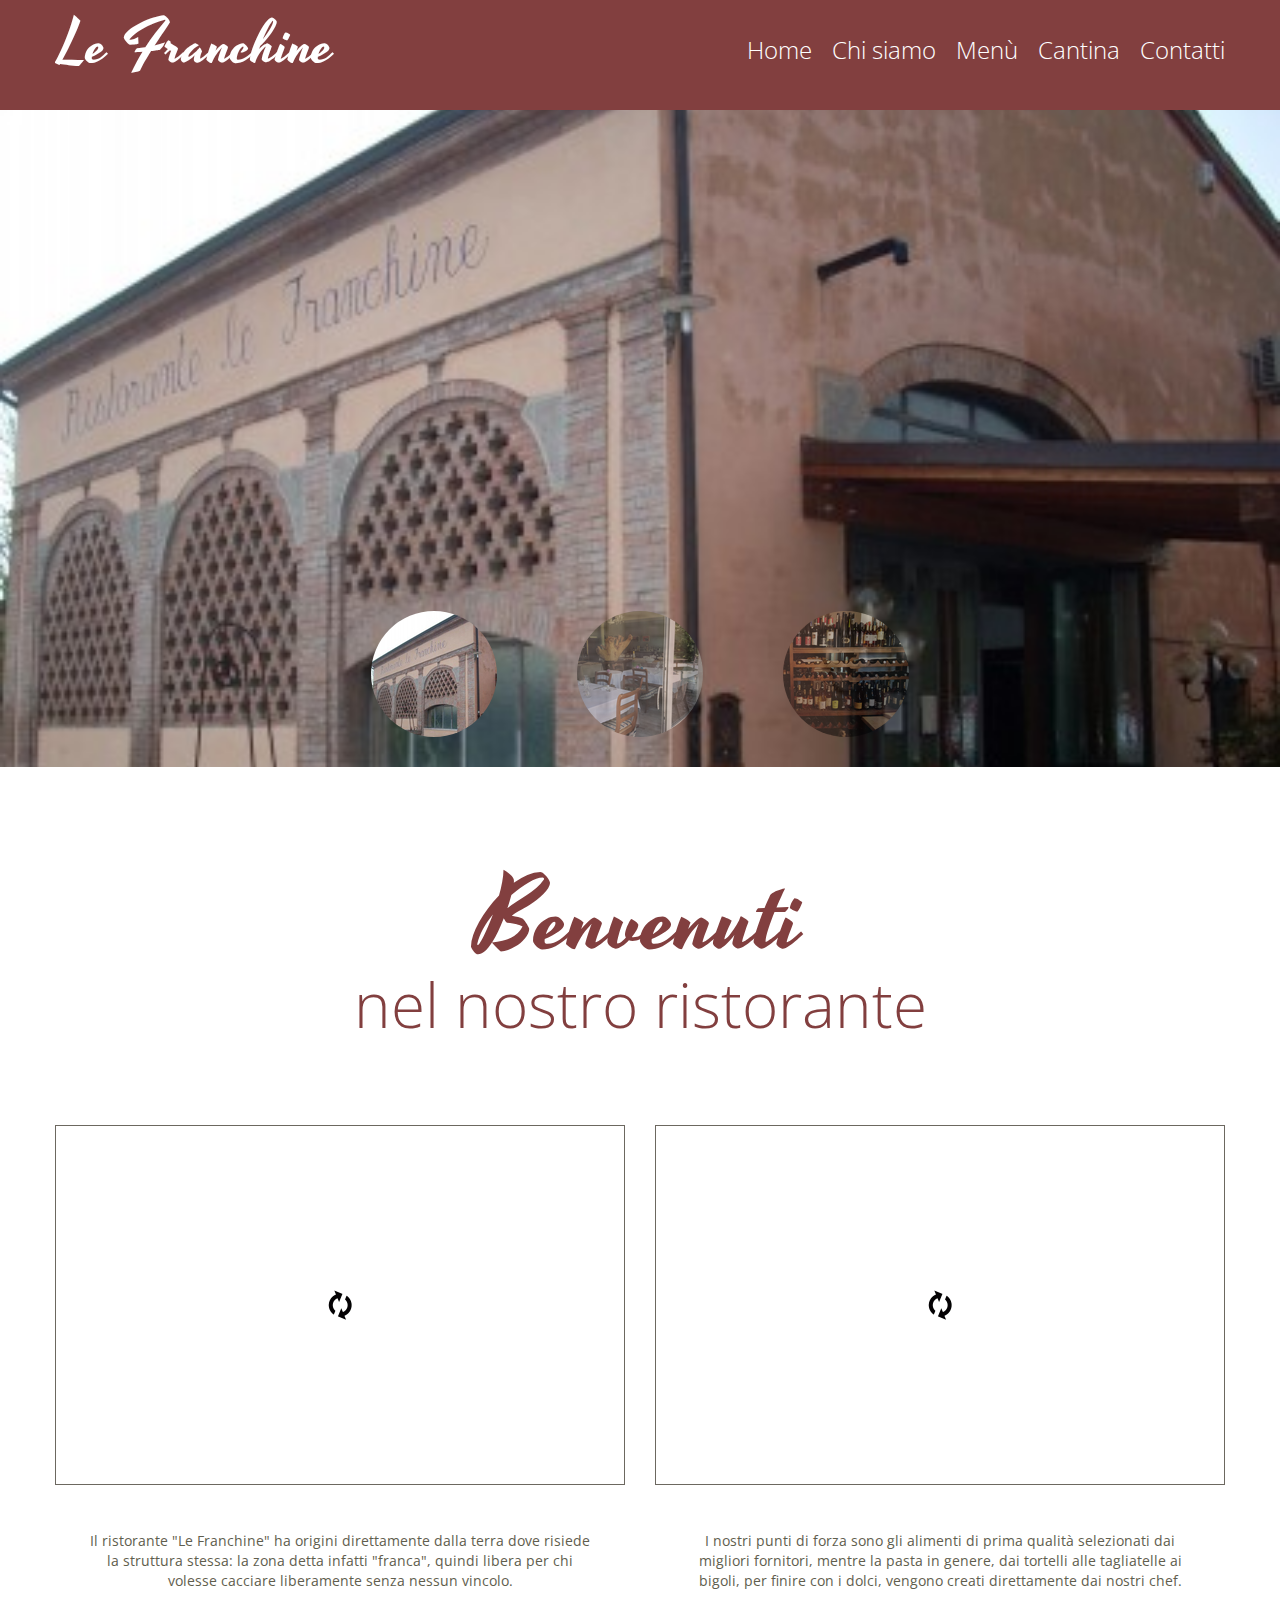
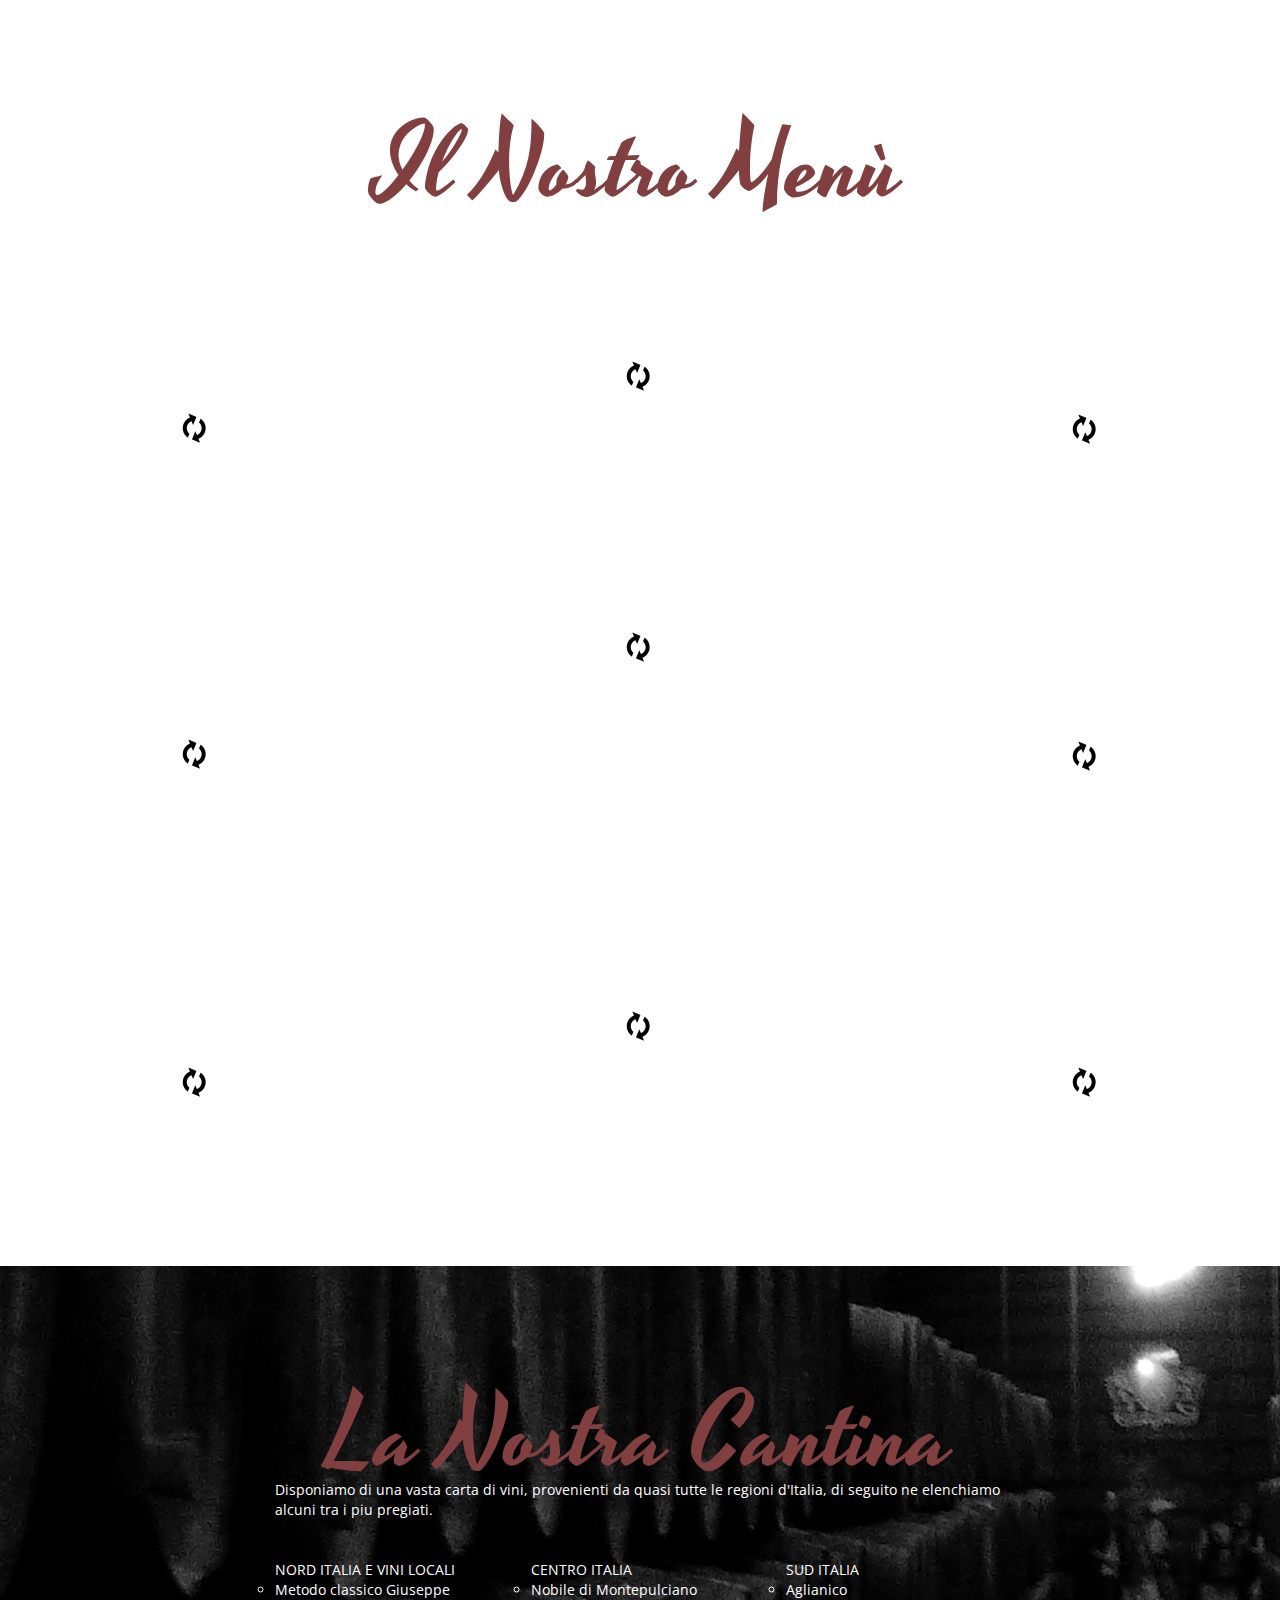
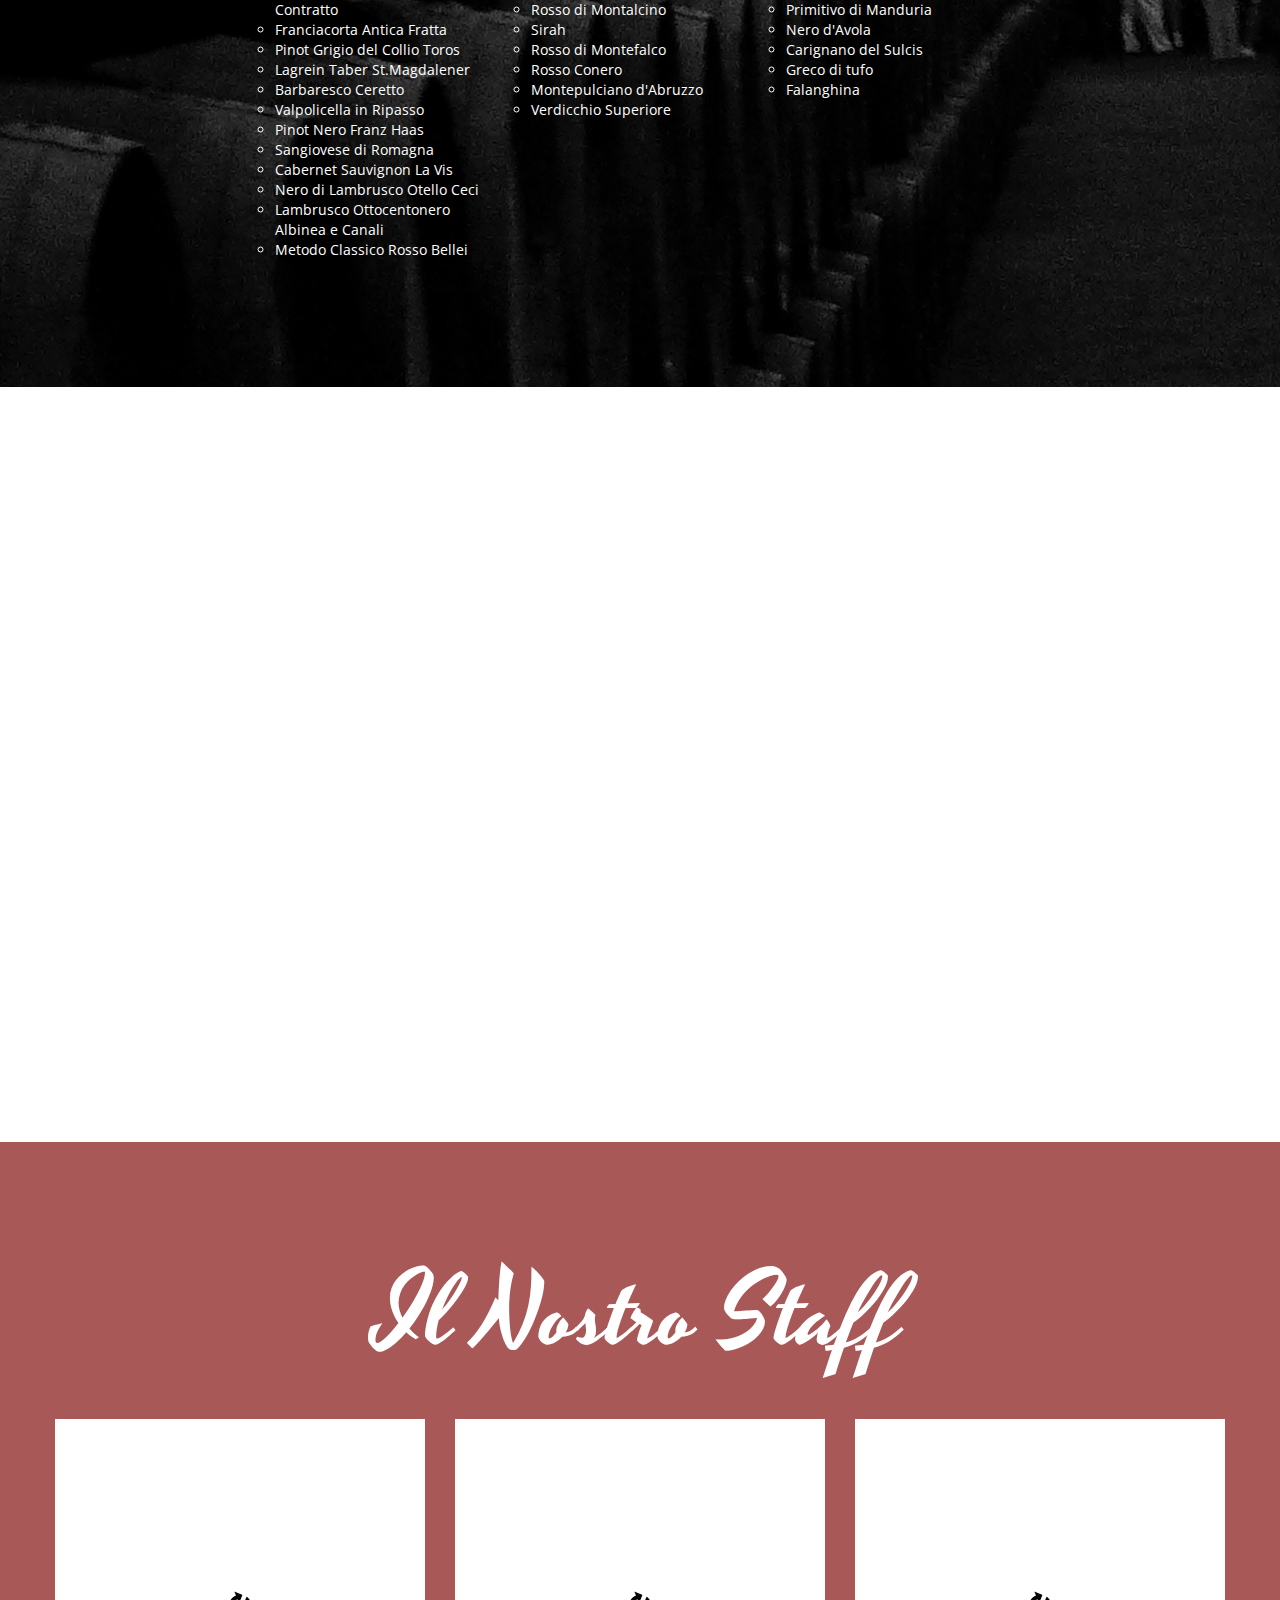
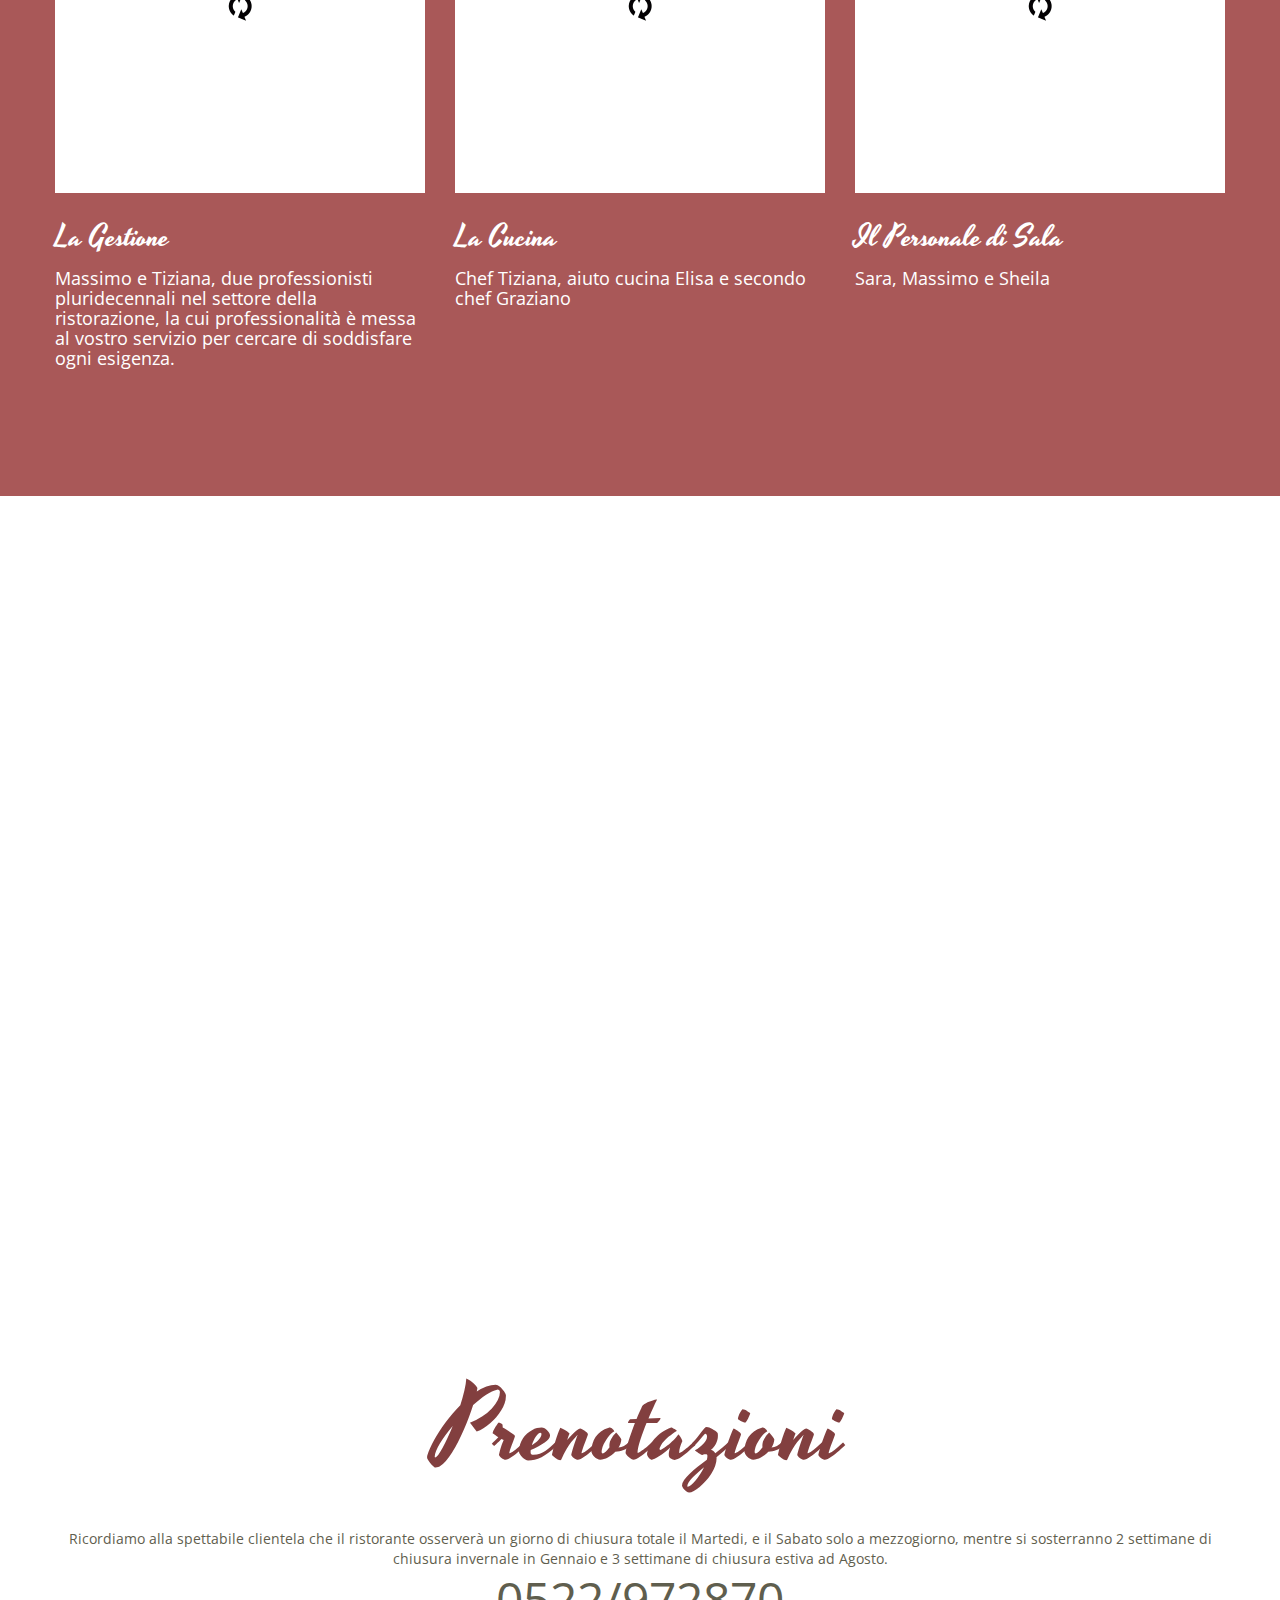
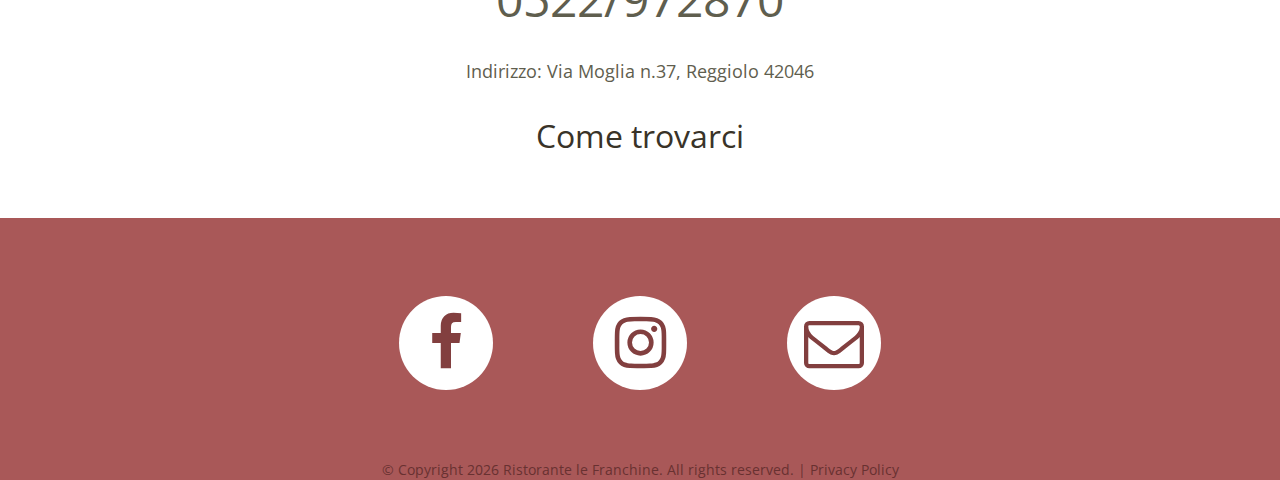
<file: index.html>
﻿<!DOCTYPE html>
<html lang="en">
<head>
    <title>Home</title>
    <meta charset="utf-8">
    <meta name="format-detection" content="telephone=no"/>
    <link rel="icon" href="images/favicon.ico" type="image/x-icon">
    <link rel="stylesheet" href="css/grid.css">
    <link rel="stylesheet" href="css/style.css">
    <link rel="stylesheet" href="css/camera.css">
    <link rel="stylesheet" href="css/jquery.fancybox.css">

    <script src="js/jquery.js"></script>
    <script src="js/jquery-migrate-1.2.1.js"></script>

    <!--[if lt IE 9]>
    <html class="lt-ie9">
    <div style=' clear: both; text-align:center; position: relative;'>
        <a href="http://windows.microsoft.com/en-US/internet-explorer/..">
            <img src="images/ie8-panel/warning_bar_0000_us.jpg" border="0" height="42" width="820"
                 alt="You are using an outdated browser. For a faster, safer browsing experience, upgrade for free today."/>
        </a> 
    </div>
    <script src="js/html5shiv.js"></script>
    <![endif]-->
 
    <script src='js/device.min.js'></script> 
</head>

<body>
<div class="page">
    <!--========================================================
                              HEADER
    =========================================================-->
    <header>
        
        <div id="stuck_container" class="stuck_container">
            <div class="container">

                <div class="brand">
                    <h1 class="brand_name">
                        <a href="./">Le Franchine</a>
                    </h1>
                </div>

                <nav class="nav">
                    <ul class="sf-menu">
                        <li>
                            <a href="./">Home</a>
                        </li>
                        <li>
                            <a href="index.html#chisiamo">Chi siamo</a>
                        </li>
                        <li>
                            <a href="index.html#menu">Menù</a>
                        </li>
                        <li>
                            <a href="index.html#cantina">Cantina</a>
                        </li>
                        <li>
                            <a href="index-4.html">Contatti</a>
                        </li>
                    </ul>
                </nav>
            </div>
        </div>
        
        <div class="camera_container">
            <div id="camera" class="camera_wrap">
                <div data-thumb="images/slide01_thumb.jpg" data-src="images/slide01.jpg">
                    <div class="camera_caption fadeIn">
                    </div>
                </div>
                <div data-thumb="images/slide02_thumb.jpg" data-src="images/slide02.jpg">
                    <div class="camera_caption fadeIn">
                    </div>
                </div>
                <div data-thumb="images/slide03_thumb.jpg" data-src="images/slide03.jpg">
                    <div class="camera_caption fadeIn">
                    </div>
                </div>
            </div>

<!--
            <div class="brand wow fadeIn">
                <h1 class="brand_name">
                    <a href="./">Le Franchine</a>
                </h1>
            </div>
-->
        </div>
        
<!--
        <div class="toggle-menu-container">
            <nav class="nav">
                <div class="nav_title"></div>
                <a class="sf-menu-toggle fa fa-bars" href="#"></a>
                <ul class="sf-menu">
                    <li class="active">
                        <a href="./">Home</a>
                    </li>
                    <li>
                        <a href="index-1.html">About</a>
                        <ul>
                            <li>
                                <a href="#">Quisque nulla</a>
                            </li>
                            <li>
                                <a href="#">Vestibulum libero</a>
                                <ul>
                                    <li>
                                        <a href="#">Lorem</a>
                                    </li>
                                    <li>
                                        <a href="#">Dolor</a>
                                    </li>
                                    <li>
                                        <a href="#">Sit amet</a>
                                    </li>
                                </ul>
                            </li>
                            <li>
                                <a href="#">Vivamus eget nibh</a>
                            </li>
                        </ul>
                    </li>
                    <li>
                        <a href="index-2.html">What We Do</a>
                    </li>
                    <li>
                        <a href="index-3.html">Menu</a>
                    </li>
                    <li>
                        <a href="index-4.html">Contacts</a>
                    </li>
                </ul>
            </nav>            
        </div>
-->

    </header>
    <!--========================================================
                              CONTENT
    =========================================================-->
    <main>
        <section class="well">
            <div id="chisiamo" class="container">
                <h2><em>Benvenuti</em>nel nostro ristorante</h2>
                <div class="row">
                    <div class="grid_6">
                        <div class="img img__border"><div class="lazy-img" style="padding-bottom: 63.0282%;"><img data-src="images/page-1_img01.jpg" alt=""></div></div>
                        <p class="center indents-1">Il ristorante "Le Franchine" ha origini direttamente dalla terra dove risiede la struttura stessa:
la zona detta infatti "franca", quindi libera per chi volesse cacciare liberamente senza nessun vincolo.</p>
                    </div>
                    <div class="grid_6">
                        <div class="img img__border"><div class="lazy-img" style="padding-bottom: 63.0282%;"><img data-src="images/page-1_img02.jpg" alt=""></div></div>
                        <p class="center indents-1"> I nostri punti di forza sono gli alimenti di prima qualità selezionati dai migliori fornitori, mentre la pasta in genere, dai tortelli alle tagliatelle ai bigoli, per finire con i dolci, vengono creati direttamente dai nostri chef.</p>
                    </div>
                </div>
<!--                <div class="decoration"><a href="#" class="btn">Read more</a></div>-->
                <h2><em>Il Nostro Menù</em></h2>
            </div>            
            <div id="menu" class="gallery">
                <div class="gallery_col-1">
                    <a data-fancybox-group="gallery" href="images/page-1_img03_original.jpg" class="gallery_item thumb lazy-img" style="padding-bottom: 93.96551724137931%;">
                        <img data-src="images/page-1_img03.jpg" alt="">
                        <div class="gallery_overlay">
                            <div class="gallery_caption">
                                <p><em>Lorem Blandit</em></p>
<!--                                <p></p>-->
                            </div>
                        </div>
                    </a>
                    <a data-fancybox-group="gallery" href="images/page-1_img04_original.jpg" class="gallery_item thumb lazy-img" style="padding-bottom: 74.13793103448276%;">
                        <img data-src="images/page-1_img04.jpg" alt="">
                        <div class="gallery_overlay">
                            <div class="gallery_caption">
                                <p><em>Lorem Blandit</em></p>
                                <p>Integer convallis orci vel mi nelaoreet, at ornare lorem consequat. Phasellus era nisl</p>
                            </div>
                        </div>
                    </a>
                    <a data-fancybox-group="gallery" href="images/page-1_img05_original.jpg" class="gallery_item thumb lazy-img" style="padding-bottom: 94.6551724137931%;">
                        <img data-src="images/page-1_img05.jpg" alt="">
                        <div class="gallery_overlay">
                            <div class="gallery_caption">
                                <p><em>Lorem Blandit</em></p>
                                <p>Integer convallis orci vel mi nelaoreet, at ornare lorem consequat. Phasellus era nisl</p>
                            </div>
                        </div>
                    </a>
                </div>
                <div class="gallery_col-2">
                    <a data-fancybox-group="gallery" href="images/page-1_img06_original.jpg" class="gallery_item thumb lazy-img" style="padding-bottom: 52.48322147651007%;">
                        <img data-src="images/page-1_img06.jpg" alt="">
                        <div class="gallery_overlay">
                            <div class="gallery_caption">
                                <p><em>Lorem Blandit</em></p>
                                <p>Integer convallis orci vel mi nelaoreet, at ornare lorem consequat. Phasellus era nisl</p>
                            </div>
                        </div>
                    </a>
                    <a data-fancybox-group="gallery" href="images/page-1_img07_original.jpg" class="gallery_item thumb lazy-img" style="padding-bottom: 55.97315436241611%;">
                        <img data-src="images/page-1_img07.jpg" alt="">
                        <div class="gallery_overlay">
                            <div class="gallery_caption">
                                <p><em>Lorem Blandit</em></p>
                                <p>Integer convallis orci vel mi nelaoreet, at ornare lorem consequat. Phasellus era nisl</p>
                            </div>
                        </div>
                    </a>
                    <a data-fancybox-group="gallery" href="images/page-1_img08_original.jpg" class="gallery_item thumb lazy-img" style="padding-bottom: 96.10738255033557%;">
                        <img data-src="images/page-1_img08.jpg" alt="">
                        <div class="gallery_overlay">
                            <div class="gallery_caption">
                                <p><em>Lorem Blandit</em></p>
                                <p>Integer convallis orci vel mi nelaoreet, at ornare lorem consequat. Phasellus era nisl</p>
                            </div>
                        </div>
                    </a>
                </div>
                <div class="gallery_col-3">
                    <a data-fancybox-group="gallery" href="images/page-1_img09_original.jpg" class="gallery_item thumb lazy-img" style="padding-bottom: 93.69676320272572%;">
                        <img data-src="images/page-1_img09.jpg" alt="">
                        <div class="gallery_overlay">
                            <div class="gallery_caption">
                                <p><em>Lorem Blandit</em></p>
                                <p>Integer convallis orci vel mi nelaoreet, at ornare lorem consequat. Phasellus era nisl</p>
                            </div>
                        </div>
                    </a>
                    <a data-fancybox-group="gallery" href="images/page-1_img10_original.jpg" class="gallery_item thumb lazy-img" style="padding-bottom: 72.23168654173765%;">
                        <img data-src="images/page-1_img10.jpg" alt="">
                        <div class="gallery_overlay">
                            <div class="gallery_caption">
                                <p><em>Lorem Blandit</em></p>
                                <p>Integer convallis orci vel mi nelaoreet, at ornare lorem consequat. Phasellus era nisl</p>
                            </div>
                        </div>
                    </a>
                    <a data-fancybox-group="gallery" href="images/page-1_img11_original.jpg" class="gallery_item thumb lazy-img" style="padding-bottom: 93.69676320272572%;">
                        <img data-src="images/page-1_img11.jpg" alt="">
                        <div class="gallery_overlay">
                            <div class="gallery_caption">
                                <p><em>Lorem Blandit</em></p>
                                <p>Integer convallis orci vel mi nelaoreet, at ornare lorem consequat. Phasellus era nisl</p>
                            </div>
                        </div>
                    </a>
                </div>
            </div>
        </section>
        <section class="parallax parallax1" data-parallax-speed="-0.4">
            <div id="cantina" class="container">
                <h2><em>La Nostra Cantina</em></h2>
                <div class="indents-2">
                    <p>Disponiamo di una vasta carta di vini, provenienti da quasi tutte le regioni d'Italia, di seguito ne elenchiamo alcuni tra i piu pregiati.</p>
                    <div class="columns">
                        <div class="column">
                            NORD ITALIA E VINI LOCALI<br />
                            <ul style="list-style-type:circle">
                                <li>Metodo classico Giuseppe Contratto</li>
                                <li>Franciacorta Antica Fratta</li>
                                <li>Pinot Grigio del Collio Toros</li>
                                <li>Lagrein Taber St.Magdalener</li>
                                <li>Barbaresco Ceretto</li>
                                <li>Valpolicella in Ripasso</li>
                                <li>Pinot Nero Franz Haas</li>
                                <li>Sangiovese di Romagna</li>
                                <li>Cabernet Sauvignon La Vis</li>
                                <li>Nero di Lambrusco Otello Ceci</li>
                                <li>Lambrusco Ottocentonero Albinea e Canali </li>
                                <li>Metodo Classico Rosso Bellei</li>
                            </ul> 
                        </div>
                        <div class="columnspace"> </div>
                        <div class="column">
                            CENTRO ITALIA<br />
                            <ul style="list-style-type:circle">
                                <li>Nobile di Montepulciano</li>
                                <li>Rosso di Montalcino</li>
                                <li>Sirah</li>
                                <li>Rosso di Montefalco</li>
                                <li>Rosso Conero</li>
                                <li>Montepulciano d'Abruzzo</li>
                                <li>Verdicchio Superiore</li>
                            </ul> 
                        </div>
                        <div class="columnspace"> </div>
                        <div class="column">
                            SUD ITALIA<br />
                            <ul style="list-style-type:circle">
                                <li>Aglianico</li>
                                <li>Primitivo di Manduria</li>
                                <li>Nero d'Avola</li>
                                <li>Carignano del Sulcis</li>
                                <li>Greco di tufo</li>
                                <li>Falanghina</li>
                            </ul> 
                        </div>
                    </div>
                </div>
<!--                <a href="#" class="btn">View full menu</a>-->
            </div>
        </section>
        
        <section id="tresessanta" class="well well__360-1">
            <div class="tresessanta">
                <script src="https://360player.io/static/dist/scripts/embed.js" async></script>
                <iframe src="https://360player.io/p/838kdK/" frameborder="0" allowfullscreen data-token="838kdK"></iframe>
            </div>
        </section>
        
        <section class="well well__offset-1 bg-1">
            <div class="container">
                <h2><em>Il Nostro Staff</em></h2>
                <div class="row row__offset-1">
                    <div class="grid_4">
                        <figure>
                            <div class="img lazy-img" style="padding-bottom: 101.0810810810811%;"><img data-src="images/page-1_img12.jpg" alt=""></div>
                            <figcaption>La Gestione</figcaption>
                        </figure>
                        <h3>Massimo e Tiziana, due professionisti pluridecennali nel settore della ristorazione, la cui professionalità è messa al vostro servizio per cercare di soddisfare ogni esigenza.</p>
                    </div>
                    <div class="grid_4">
                        <figure>
                            <div class="img lazy-img" style="padding-bottom: 101.0810810810811%;"><img data-src="images/page-1_img13.jpg" alt=""></div>
                            <figcaption>La Cucina</figcaption>
                        </figure>
                        <h3>Chef Tiziana, aiuto cucina Elisa e secondo chef Graziano</p>
                    </div>
                    <div class="grid_4">
                        <figure>
                            <div class="img lazy-img" style="padding-bottom: 101.0810810810811%;"><img data-src="images/page-1_img14.jpg" alt=""></div>
                            <figcaption>Il Personale di Sala</figcaption>
                        </figure>
                        <h3>Sara, Massimo e Sheila</p>
                    </div>
                </div>
            </div>
        </section>
        
        <section id="tresessanta2" class="well well__360-1">
            <div class="tresessanta">
                <script src="https://360player.io/static/dist/scripts/embed.js" async></script>
                <iframe src="https://360player.io/p/HqsF6z/" frameborder="0" width=560 height=315 allowfullscreen data-token="HqsF6z"></iframe>
            </div>
        </section>
        
        <section class="well well__offset-2">
            <div class="container center">
                <h2><em>Prenotazioni </em></h2>
                <p >Ricordiamo alla spettabile clientela che il ristorante osserverà un giorno di chiusura totale il Martedi, e il Sabato solo a mezzogiorno, mentre si sosterranno 2 settimane di chiusura invernale in Gennaio e 3 settimane di chiusura estiva ad Agosto.</p><br/>
                <font size="7">0522/972870</font>
                <address class="address-1">
                    <dl><dt>Indirizzo:</dt> <dd>Via Moglia n.37, Reggiolo 42046</dd></dl>
                </address>
                <a href="index-4.html" class="btn"><font size="6">Come trovarci</font></a>
                
            </div>
        </section>
    </main>

    <!--========================================================
                              FOOTER
    =========================================================-->
    <footer>
        <div class="container">
            <ul class="socials">
                <li><a href="https://www.facebook.com/ristorantelefranchine/" class="fa fa-facebook"></a></li>
                <li><a href="https://www.instagram.com/ristorantelefranchine/" class="fa fa-instagram"></a></li>
                <li><a href="mailto:ristorantelefranchine@alice.it" class="fa fa-envelope-o"></a></li>
            </ul>
            <div class="copyright">© Copyright <span id="copyright-year"></span> Ristorante le Franchine. All rights reserved.  |
                <a href="#">Privacy Policy</a>
            </div>
        </div>
    </footer>
</div>

<script src="js/script.js"></script>
</body>
</html>
</file>
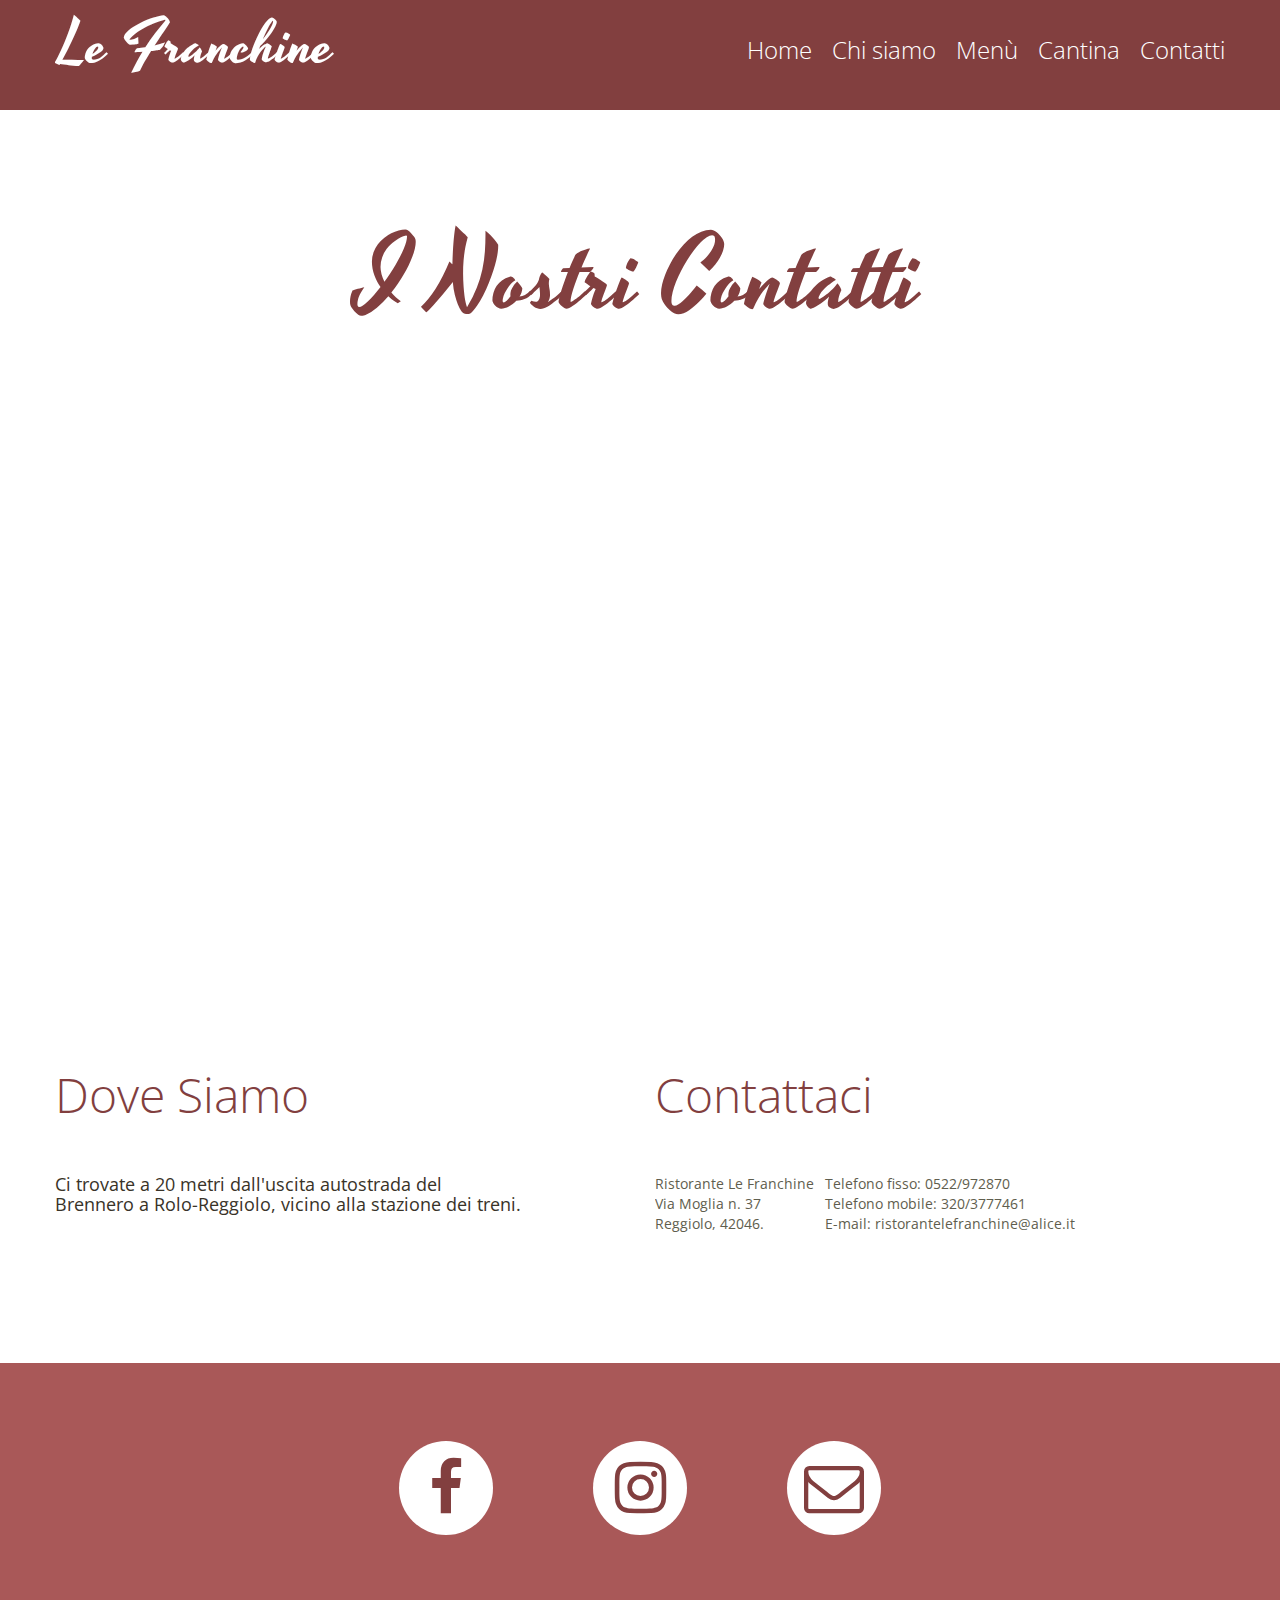
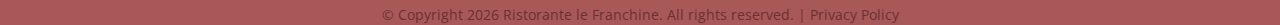
<file: index-4.html>
﻿<!DOCTYPE html>
<html lang="en">
<head>
    <title>Menu</title>
    <meta charset="utf-8">
    <meta name="format-detection" content="telephone=no"/>
    <link rel="icon" href="images/favicon.ico" type="image/x-icon">
    <link rel="stylesheet" href="css/grid.css">
    <link rel="stylesheet" href="css/style.css">
    <link rel="stylesheet" href="css/contact-form.css">

    <script src="js/jquery.js"></script>
    <script src="js/jquery-migrate-1.2.1.js"></script>

    <!--[if lt IE 9]>
    <html class="lt-ie9">
    <div style=' clear: both; text-align:center; position: relative;'>
        <a href="http://windows.microsoft.com/en-US/internet-explorer/..">
            <img src="images/ie8-panel/warning_bar_0000_us.jpg" border="0" height="42" width="820"
                 alt="You are using an outdated browser. For a faster, safer browsing experience, upgrade for free today."/>
        </a> 
    </div>
    <script src="js/html5shiv.js"></script>
    <![endif]-->
 
    <script src='js/device.min.js'></script> 
</head>

<body>
<div class="page">
    <!--========================================================
                              HEADER
    =========================================================-->
    <header>
        
        <div id="stuck_container" class="stuck_container">
            <div class="container">

                <div class="brand">
                    <h1 class="brand_name">
                        <a href="./">Le Franchine</a>
                    </h1>
                </div>

                <nav class="nav">
                    <ul class="sf-menu">
                        <li>
                            <a href="index.html">Home</a>
                        </li>
                        <li>
                            <a href="index.html#chisiamo">Chi siamo</a>
                        </li>
                        <li>
                            <a href="index.html#menu">Menù</a>
                        </li>
                        <li>
                            <a href="index.html#cantina">Cantina</a>
                        </li>
                        <li>
                            <a href="index-4.html">Contatti</a>
                        </li>
                    </ul>
                </nav>
            </div>
        </div>


<!--
            <div class="brand wow fadeIn">
                <h1 class="brand_name">
                    <a href="./">Le Franchine</a>
                </h1>
            </div>
-->

        
<!--
        <div class="toggle-menu-container">
            <nav class="nav">
                <div class="nav_title"></div>
                <a class="sf-menu-toggle fa fa-bars" href="#"></a>
                <ul class="sf-menu">
                    <li class="active">
                        <a href="./">Home</a>
                    </li>
                    <li>
                        <a href="index-1.html">About</a>
                        <ul>
                            <li>
                                <a href="#">Quisque nulla</a>
                            </li>
                            <li>
                                <a href="#">Vestibulum libero</a>
                                <ul>
                                    <li>
                                        <a href="#">Lorem</a>
                                    </li>
                                    <li>
                                        <a href="#">Dolor</a>
                                    </li>
                                    <li>
                                        <a href="#">Sit amet</a>
                                    </li>
                                </ul>
                            </li>
                            <li>
                                <a href="#">Vivamus eget nibh</a>
                            </li>
                        </ul>
                    </li>
                    <li>
                        <a href="index-2.html">What We Do</a>
                    </li>
                    <li>
                        <a href="index-3.html">Menu</a>
                    </li>
                    <li>
                        <a href="index-4.html">Contacts</a>
                    </li>
                </ul>
            </nav>            
        </div>
-->

    </header>
    <!--========================================================
                              CONTENT
    =========================================================-->
    <main>
        <section class="well well__offset-3">
            <div class="container">
                <h2><em>I Nostri Contatti</em></h2>
                  <div class="tresessanta">
                    <iframe frameborder="0" style="border:0" src="https://www.google.com/maps/embed/v1/place?q=le%20franchine&key=AIzaSyAlfM0-3rqOJs_pqZdTGVCRTwFMVuKYvnM" allowfullscreen></iframe> 
                </div>
                <div class="row box-3">
                    <div class="grid_5">
                        <h2>Dove Siamo</h2>
                        <h3>Ci trovate a 20 metri dall'uscita autostrada del Brennero a Rolo-Reggiolo, vicino alla stazione dei treni.</h3>
                    </div>
                    
                    <div class="preffix_1 grid_6">
                        <h2>Contattaci</h2>
                        <address class="address-2">
                            <div class="address_container"><p>Ristorante Le Franchine Via Moglia n. 37 <br /> Reggiolo, 42046.</p></div>
                                <dt>Telefono fisso:</dt> <dd>0522/972870</dd><br>
                                <dt>Telefono mobile:</dt> <dd>320/3777461</dd><br>
                                <dt>E-mail:</dt> <dd><a href="ristorantelefranchine@alice.it">ristorantelefranchine@alice.it</a></dd>
                        </address>
                        <form id="contact-form" class='contact-form'>
<!--
                            <div class="contact-form-loader"></div>
                            <fieldset>
                                <label class="name">
                                    Nome:
                                    <input type="text" name="name" placeholder="" value=""
                                           data-constraints="@Required @JustLetters"/>                
                                    <span class="empty-message">*This field is required.</span>
                                    <span class="error-message">*This is not a valid name.</span>
                                </label>
                
                                <label class="email">
                                    E-mail:
                                    <input type="text" name="email" placeholder="" value=""
                                           data-constraints="@Required @Email"/>                
                                    <span class="empty-message">*This field is required.</span>
                                    <span class="error-message">*This is not a valid email.</span>
                                </label>
                
                                <label class="Subject">
                                    Oggetto:
                                    <input type="text" name="phone" placeholder="" value=""
                                           data-constraints="@Required"/>                
                                    <span class="empty-message">*This field is required.</span>
                                    <span class="error-message">*This is not a valid phone.</span>
                                </label>
                
                                <label class="message">
                                    Messaggio:
                                    <textarea name="message" placeholder=""
                                              data-constraints='@Required @Length(min=20,max=999999)'></textarea>                
                                    <span class="empty-message">*This field is required.</span>
                                    <span class="error-message">*The message is too short.</span>
                                </label>
                
                                <div class="btn-wr">
                                    <a class="" href="#" data-type="reset">Cancella</a>
                                    <a class="" href="#" data-type="submit">Invia</a>
                                </div>
                            </fieldset>
                            <div class="modal fade response-message">
                                <div class="modal-dialog">
                                    <div class="modal-content">
                                        <div class="modal-header">
                                            <button type="button" class="close" data-dismiss="modal"
                                                    aria-hidden="true">
                                                &times;
                                            </button>
                                            <h4 class="modal-title">Modal title</h4>
                                        </div>
                                        <div class="modal-body">
                                            You message has been sent! We will be in touch soon.
                                        </div>
                                    </div>
                                </div>
                            </div>
                        </form> 
-->
                    </div>  
                </div>
            </div>
        </section>
    </main>



    <!--========================================================
                              FOOTER
    =========================================================-->
    <footer>
        <div class="container">
            <ul class="socials">
                <li><a href="https://www.facebook.com/ristorantelefranchine/" class="fa fa-facebook"></a></li>
                <li><a href="https://www.instagram.com/ristorantelefranchine/" class="fa fa-instagram"></a></li>
                <li><a href="mailto:ristorantelefranchine@alice.it" class="fa fa-envelope-o"></a></li>
            </ul>
            <div class="copyright">© Copyright <span id="copyright-year"></span> Ristorante le Franchine. All rights reserved.  |
                <a href="#">Privacy Policy</a>
            </div>
        </div>
    </footer>
</div>

<script src="js/script.js"></script>
</body>
</html>
</file>
<file: css/camera.css>
/*========================================================
                        Camera
=========================================================*/
.camera_container {
  position: relative;
  padding-bottom: 51.3598327%;
}
.camera_container .brand {
  position: absolute;
  left: 0;
  right: 0;
  top: 30%;
  text-align: center;
}
.camera_container .brand_name {
  padding: 0 20px 15px;
  display: inline-block;
  overflow: hidden;
  font-family: 'Yesteryear', cursive;
  font-size: 200px;
  line-height: 220px;
  font-weight: 400;
  color: #ffffff;
}
@media (max-width: 1700px) {
  .camera_container .brand {
    top: 60px;
  }
}
@media (max-width: 934.58248356px) {
  .camera_container {
    padding-bottom: 480px;
  }
}
.camera_wrap {
  display: none;
  position: absolute;
  left: 0;
  top: 0;
  width: 100%;
  margin-bottom: 0 !important;
  height: 100%;
  background: #fff;
  z-index: 0;
}
.camera_wrap img {
  max-width: none !important;
}
.camera_fakehover {
  height: 100%;
  min-height: 60px;
  position: relative;
  width: 100%;
}
.camera_src {
  display: none;
}
.cameraCont,
.cameraContents {
  height: 100%;
  position: relative;
  width: 100%;
  z-index: 1;
}
.cameraSlide {
  position: absolute;
  left: 0;
  right: 0;
  top: 0;
  bottom: 0;
}
.cameraContent {
  position: absolute;
  left: 0;
  right: 0;
  top: 0;
  bottom: 0;
  display: none;
}
.camera_target {
  position: absolute;
  left: 0;
  right: 0;
  top: 0;
  bottom: 0;
  overflow: hidden;
  text-align: left;
  z-index: 0;
}
.camera_overlayer {
  position: absolute;
  left: 0;
  right: 0;
  top: 0;
  bottom: 0;
  overflow: hidden;
  z-index: 0;
}
.camera_target_content {
  position: absolute;
  left: 0;
  right: 0;
  top: 0;
  bottom: 0;
  overflow: hidden;
  z-index: 2;
}
.camera_loader {
  background: #ffffff url(../images/camera-loader.gif) no-repeat center;
  border: 1px solid #ffffff;
  border-radius: 18px;
  height: 36px;
  left: 50%;
  overflow: hidden;
  position: absolute;
  margin: -18px 0 0 -18px;
  top: 50%;
  width: 36px;
  z-index: 3;
}
.camera_nav_cont {
  height: 65px;
  overflow: hidden;
  position: absolute;
  right: 9px;
  top: 15px;
  width: 120px;
  z-index: 4;
}
.camerarelative {
  overflow: hidden;
  position: relative;
}
.imgFake {
  cursor: pointer;
}
.camera_command_wrap .hideNav {
  display: none;
}
.camera_command_wrap {
  left: 0;
  position: relative;
  right: 0;
  z-index: 4;
}
.showIt {
  display: none;
}
.camera_clear {
  clear: both;
  display: block;
  height: 1px;
  margin: -1px 0 25px;
  position: relative;
}
.camera_caption {
  display: none;
}
.cameraContent .camera_caption {
  display: block;
}
/*================   Custom Layout&Styles   =====================*/
.camera_caption {
  position: absolute;
}
.camera_caption > div {
  height: 100%;
}
.camera_pag_ul {
  text-align: center;
}
.camera_pag_ul li {
  display: inline-block;
  width: 8px;
  height: 8px;
  line-height: 8px;
  text-align: center;
  cursor: pointer;
  -webkit-border-radius: 50%;
  -moz-border-radius: 50%;
  border-radius: 50%;
  background: #888;
  -moz-transition: 0.3s all ease;
  -o-transition: 0.3s all ease;
  -webkit-transition: 0.3s all ease;
  transition: 0.3s all ease;
}
.camera_pag_ul li.cameracurrent,
.camera_pag_ul li:hover {
  background: #333;
}
.camera_pag_ul li + li {
  margin-left: 4px;
}
.camera_pag_ul li > span {
  display: none;
}
.camera_thumbs_cont {
  position: absolute;
  left: 0;
  right: 0;
  bottom: 198px;
  text-align: center;
}
.camera_thumbs_cont ul {
  display: inline-block;
  width: auto !important;
}
.camera_thumbs_cont ul li {
  float: left;
  cursor: pointer;
}
.camera_thumbs_cont ul li img {
  max-width: 100% !important;
}
.camera_thumbs_cont ul li + li {
  margin-left: 80px;
}
.camera_thumbs_cont ul li img {
  border-radius: 63px;
}
@media (max-width: 979px) {
  .camera_thumbs_cont ul li {
    width: 70px;
  }
  .camera_thumbs_cont ul li + li {
    margin-left: 20px;
  }
}
@media (max-width: 1700px) {
  .camera_thumbs_cont {
    bottom: 30px;
  }
}
</file>
<file: css/contact-form.css>
/*========================================================
                      Contact Form
=========================================================*/
/* Contact Form Basic Styles
========================================================*/
#contact-form {
  position: relative;
}
#contact-form label {
  -moz-box-sizing: border-box;
  -webkit-box-sizing: border-box;
  box-sizing: border-box;
  position: relative;
  display: block;
  letter-spacing: normal;
  margin: 0 0 8px;
  width: 100%;
  font: 400 18px/20px 'Open Sans', sans-serif;
}
#contact-form label.message {
  max-width: 100%;
  width: 100%;
  margin: 0 0 25px;
}
#contact-form fieldset {
  border: none;
}
/* Contact Form Placeholder Styles
========================================================*/
#contact-form ._placeholder {
  -moz-box-sizing: border-box;
  -webkit-box-sizing: border-box;
  box-sizing: border-box;
  font: 400 16px 'Open Sans', sans-serif;
  line-height: 24px;
  padding: 3.5px 20px 3.5px;
  color: #999999;
  width: 100% !important;
  position: absolute;
  left: 0;
  top: 0;
  display: block;
  border-radius: 0;
  cursor: text;
}
#contact-form ._placeholder.focused {
  opacity: 0.4;
}
.lt-ie9 #contact-form ._placeholder.focused {
  filter: alpha(opacity=40);
}
#contact-form ._placeholder.hidden,
#contact-form .file ._placeholder {
  display: none;
}
/* Contact Form Input
========================================================*/
#contact-form input[type='text'] {
  -moz-box-sizing: border-box;
  -webkit-box-sizing: border-box;
  box-sizing: border-box;
  font: 400 16px 'Open Sans', sans-serif;
  line-height: 24px;
  padding: 3.5px 20px 3.5px;
  color: #999999;
  background-color: #ffffff;
  border: 1px solid #a1a097;
  width: 100%;
  border-radius: 0;
  outline: none;
  -webkit-appearance: none;
  height: 31px;
  margin: 6px 0 12px 0;
}
/* Contact Form Buttons
========================================================*/
#contact-form .btn-wr a {
  margin-top: 57px;
  border: 1px solid #a95858;
  display: inline-block;
  font: 400 20px/20px 'Open Sans', sans-serif;
  padding: 10px 24px;
  color: #393328;
}
@media only screen and (max-width: 979px) {
  #contact-form .btn-wr a {
    margin-top: 10px;
  }
}
#contact-form .btn-wr a:hover {
  color: #ffffff;
  background: #a95858;
}
#contact-form .btn-wr a + a {
  margin-left: 20px;
}
/* Contact Form Textarea 
========================================================*/
#contact-form textarea {
  display: block;
  -moz-box-sizing: border-box;
  -webkit-box-sizing: border-box;
  box-sizing: border-box;
  font: 400 16px 'Open Sans', sans-serif;
  line-height: 24px;
  padding: 3.5px 20px 3.5px;
  color: #999999;
  background-color: #ffffff;
  border: 1px solid #a1a097;
  width: 100%;
  border-radius: 0;
  outline: none;
  -webkit-appearance: none;
  resize: none;
  height: 174px;
  overflow: auto;
  margin: 6px 0 12px 0;
}
/* Contact Form Error messages
========================================================*/
#contact-form .empty-message,
#contact-form .error-message {
  -moz-transition: 0.3s ease-in height;
  -o-transition: 0.3s ease-in height;
  -webkit-transition: 0.3s ease-in height;
  transition: 0.3s ease-in height;
  position: absolute;
  right: 3px;
  top: 2px;
  color: red;
  height: 0;
  overflow: hidden;
  font-size: 11px;
  z-index: 99;
}
#contact-form .invalid .error-message,
#contact-form .empty .empty-message {
  height: 14px;
  line-height: 14px;
}
/* Contact Form Processing Box
========================================================*/
#contact-form .contact-form-loader {
  position: absolute;
  top: 0;
  left: 0;
  right: 0;
  bottom: 0;
  opacity: 0;
  z-index: -1;
  overflow: hidden;
  background: rgba(247, 247, 247, 0.48) url([data-uri]);
  background-repeat: no-repeat;
  background-position: 50% 50%;
}
.lt-ie9 #contact-form .contact-form-loader {
  filter: alpha(opacity=0);
}
#contact-form.processing .contact-form-loader {
  -moz-transition: all 0.3s ease-in;
  -o-transition: all 0.3s ease-in;
  -webkit-transition: all 0.3s ease-in;
  transition: all 0.3s ease-in;
  opacity: 0.7;
  z-index: 99;
}
.lt-ie9 #contact-form.processing .contact-form-loader {
  filter: alpha(opacity=70);
}
/* Contact Form Modal
========================================================*/
.modal-open {
  overflow: hidden;
}
#contact-form .modal {
  top: 0;
  left: 0;
  right: 0;
  bottom: 0;
  letter-spacing: normal;
  display: none;
  overflow: auto;
  overflow-y: scroll;
  position: fixed;
  z-index: 1050;
  -webkit-overflow-scrolling: touch;
  outline: 0;
  font-family: 'Open Sans', sans-serif;
  font-size: 13px;
  color: #222;
}
#contact-form .modal h4 {
  font-weight: bold;
  color: #000;
  padding: 0;
  margin: 0;
}
.modal.fade .modal-dialog {
  -moz-transition: transform 0.3s ease-out;
  -o-transition: transform 0.3s ease-out;
  -webkit-transition: transform 0.3s ease-out;
  transition: transform 0.3s ease-out;
  -moz-transform: translate(0, -25%);
  -ms-transform: translate(0, -25%);
  -o-transform: translate(0, -25%);
  -webkit-transform: translate(0, -25%);
  transform: translate(0, -25%);
}
.modal.in .modal-dialog {
  -moz-transform: translate(0, 0);
  -ms-transform: translate(0, 0);
  -o-transform: translate(0, 0);
  -webkit-transform: translate(0, 0);
  transform: translate(0, 0);
}
.modal-content {
  position: relative;
  background-color: #ffffff;
  border: 1px solid #999999;
  border: 1px solid rgba(0, 0, 0, 0.2);
  border-radius: 6px;
  -webkit-box-shadow: 0 3px 9px rgba(0, 0, 0, 0.5);
  box-shadow: 0 3px 9px rgba(0, 0, 0, 0.5);
  background-clip: padding-box;
  outline: none;
}
.modal-backdrop {
  top: 0;
  left: 0;
  right: 0;
  bottom: 0;
  position: fixed;
  z-index: 1040;
  background-color: #000000;
}
.modal-backdrop.fade {
  opacity: 0;
}
.lt-ie9 .modal-backdrop.fade {
  filter: alpha(opacity=0);
}
.modal-backdrop.in {
  opacity: 0.5;
}
.lt-ie9 .modal-backdrop.in {
  filter: alpha(opacity=50);
}
.modal-header {
  padding: 15px;
  border-bottom: 1px solid #e5e5e5;
  min-height: 16.42857143px;
}
.modal-header .close {
  margin-top: -2px;
}
.modal-title {
  margin: 0;
  line-height: 1.42857143;
}
.modal-body {
  position: relative;
  padding: 20px;
}
.modal-dialog {
  width: 600px;
  margin: 10px auto;
}
@media only screen and (max-width: 768px) {
  .modal-dialog {
    position: relative;
    width: auto;
    margin: 10px;
  }
}
/* Contact Form Close icon
========================================================*/
.close {
  float: right;
  font-size: 21px;
  font-weight: bold;
  line-height: 1;
  color: #000000;
  text-shadow: 0 1px 0 #ffffff;
  opacity: 0.2;
  filter: alpha(opacity=20);
}
.close:hover,
.close:focus {
  color: #000000;
  text-decoration: none;
  cursor: pointer;
  opacity: 0.5;
  filter: alpha(opacity=50);
}
button.close {
  padding: 0;
  cursor: pointer;
  background: transparent;
  border: 0;
  -webkit-appearance: none;
}
</file>
<file: css/grid.css>
/*==========================================================
                        NORMALIZE
==========================================================*/
html,
body,
div,
span,
applet,
object,
iframe,
h1,
h2,
h3,
h4,
h5,
h6,
p,
blockquote,
pre,
a,
abbr,
acronym,
address,
big,
cite,
code,
del,
dfn,
em,
img,
ins,
kbd,
q,
s,
samp,
small,
strike,
strong,
sub,
sup,
tt,
var,
b,
u,
i,
center,
dl,
dt,
dd,
ol,
ul,
li,
fieldset,
form,
label,
legend,
table,
caption,
tbody,
tfoot,
thead,
tr,
th,
td,
article,
aside,
canvas,
details,
embed,
figure,
figcaption,
footer,
header,
hgroup,
menu,
nav,
output,
ruby,
section,
summary,
time,
mark,
audio,
video {
  margin: 0;
  padding: 0;
  border: 0;
  font-size: 100%;
  font: inherit;
  vertical-align: top;
}
article,
aside,
details,
figcaption,
figure,
footer,
header,
hgroup,
menu,
nav,
section {
  display: block;
}
body {
  line-height: 1;
}
ol,
ul {
  list-style: none;
}
blockquote,
q {
  quotes: none;
}
blockquote:before,
blockquote:after,
q:before,
q:after {
  content: '';
  content: none;
}
table {
  border-collapse: collapse;
  border-spacing: 0;
}
/*==========================================================
                        GRID SYSTEM
==========================================================*/
.container,
.container-fluid {
  margin-right: auto;
  margin-left: auto;
  -moz-box-sizing: border-box;
  -webkit-box-sizing: border-box;
  box-sizing: border-box;
}
.container:before,
.container-fluid:before,
.row:before,
.container:after,
.container-fluid:after,
.row:after {
  content: " ";
  display: table;
}
.container:after,
.container-fluid:after,
.row:after {
  clear: both;
}
.container-fluid [class*="grid_"] {
  float: left;
  width: 8.33333333%;
  min-height: 1px;
}
.container-fluid .grid_12 {
  width: 100%;
}
.container-fluid .grid_11 {
  width: 91.66666667%;
}
.container-fluid .grid_10 {
  width: 83.33333333%;
}
.container-fluid .grid_9 {
  width: 75%;
}
.container-fluid .grid_8 {
  width: 66.66666667%;
}
.container-fluid .grid_7 {
  width: 58.33333333%;
}
.container-fluid .grid_6 {
  width: 50%;
}
.container-fluid .grid_5 {
  width: 41.66666667%;
}
.container-fluid .grid_4 {
  width: 33.33333333%;
}
.container-fluid .grid_3 {
  width: 25%;
}
.container-fluid .grid_2 {
  width: 16.66666667%;
}
.container-fluid .grid_1 {
  width: 8.33333333%;
}
.container-fluid .preffix_12 {
  margin-left: 100%;
}
.container-fluid .preffix_11 {
  margin-left: 91.66666667%;
}
.container-fluid .preffix_10 {
  margin-left: 83.33333333%;
}
.container-fluid .preffix_9 {
  margin-left: 75%;
}
.container-fluid .preffix_8 {
  margin-left: 66.66666667%;
}
.container-fluid .preffix_7 {
  margin-left: 58.33333333%;
}
.container-fluid .preffix_6 {
  margin-left: 50%;
}
.container-fluid .preffix_5 {
  margin-left: 41.66666667%;
}
.container-fluid .preffix_4 {
  margin-left: 33.33333333%;
}
.container-fluid .preffix_3 {
  margin-left: 25%;
}
.container-fluid .preffix_2 {
  margin-left: 16.66666667%;
}
.container-fluid .preffix_1 {
  margin-left: 8.33333333%;
}
.container,
.container-fluid {
  width: 1170px;
}
.container .row {
  margin-left: -30px;
}
.container [class*="grid_"] {
  float: left;
  min-height: 1px;
  margin-left: 30px;
}
.container .grid_12 {
  width: 1170px;
}
.container .grid_11 {
  width: 1070px;
}
.container .grid_10 {
  width: 970px;
}
.container .grid_9 {
  width: 870px;
}
.container .grid_8 {
  width: 770px;
}
.container .grid_7 {
  width: 670px;
}
.container .grid_6 {
  width: 570px;
}
.container .grid_5 {
  width: 470px;
}
.container .grid_4 {
  width: 370px;
}
.container .grid_3 {
  width: 270px;
}
.container .grid_2 {
  width: 170px;
}
.container .grid_1 {
  width: 70px;
}
.container .preffix_12 {
  margin-left: 1230px;
}
.container .preffix_11 {
  margin-left: 1130px;
}
.container .preffix_10 {
  margin-left: 1030px;
}
.container .preffix_9 {
  margin-left: 930px;
}
.container .preffix_8 {
  margin-left: 830px;
}
.container .preffix_7 {
  margin-left: 730px;
}
.container .preffix_6 {
  margin-left: 630px;
}
.container .preffix_5 {
  margin-left: 530px;
}
.container .preffix_4 {
  margin-left: 430px;
}
.container .preffix_3 {
  margin-left: 330px;
}
.container .preffix_2 {
  margin-left: 230px;
}
.container .preffix_1 {
  margin-left: 130px;
}
@media (min-width: 980px) and (max-width: 1199px) {
  .container,
  .container-fluid {
    width: 940px;
  }
  .container .row {
    margin-left: -20px;
  }
  .container [class*="grid_"] {
    float: left;
    min-height: 1px;
    margin-left: 20px;
  }
  .container .grid_12 {
    width: 940px;
  }
  .container .grid_11 {
    width: 860px;
  }
  .container .grid_10 {
    width: 780px;
  }
  .container .grid_9 {
    width: 700px;
  }
  .container .grid_8 {
    width: 620px;
  }
  .container .grid_7 {
    width: 540px;
  }
  .container .grid_6 {
    width: 460px;
  }
  .container .grid_5 {
    width: 380px;
  }
  .container .grid_4 {
    width: 300px;
  }
  .container .grid_3 {
    width: 220px;
  }
  .container .grid_2 {
    width: 140px;
  }
  .container .grid_1 {
    width: 60px;
  }
  .container .preffix_12 {
    margin-left: 980px;
  }
  .container .preffix_11 {
    margin-left: 900px;
  }
  .container .preffix_10 {
    margin-left: 820px;
  }
  .container .preffix_9 {
    margin-left: 740px;
  }
  .container .preffix_8 {
    margin-left: 660px;
  }
  .container .preffix_7 {
    margin-left: 580px;
  }
  .container .preffix_6 {
    margin-left: 500px;
  }
  .container .preffix_5 {
    margin-left: 420px;
  }
  .container .preffix_4 {
    margin-left: 340px;
  }
  .container .preffix_3 {
    margin-left: 260px;
  }
  .container .preffix_2 {
    margin-left: 180px;
  }
  .container .preffix_1 {
    margin-left: 100px;
  }
}
@media (min-width: 768px) and (max-width: 979px) {
  .container,
  .container-fluid {
    width: 748px;
  }
  .container .row {
    margin-left: -20px;
  }
  .container [class*="grid_"] {
    float: left;
    min-height: 1px;
    margin-left: 20px;
  }
  .container .grid_12 {
    width: 748px;
  }
  .container .grid_11 {
    width: 684px;
  }
  .container .grid_10 {
    width: 620px;
  }
  .container .grid_9 {
    width: 556px;
  }
  .container .grid_8 {
    width: 492px;
  }
  .container .grid_7 {
    width: 428px;
  }
  .container .grid_6 {
    width: 364px;
  }
  .container .grid_5 {
    width: 300px;
  }
  .container .grid_4 {
    width: 236px;
  }
  .container .grid_3 {
    width: 172px;
  }
  .container .grid_2 {
    width: 108px;
  }
  .container .grid_1 {
    width: 44px;
  }
  .container .preffix_12 {
    margin-left: 788px;
  }
  .container .preffix_11 {
    margin-left: 724px;
  }
  .container .preffix_10 {
    margin-left: 660px;
  }
  .container .preffix_9 {
    margin-left: 596px;
  }
  .container .preffix_8 {
    margin-left: 532px;
  }
  .container .preffix_7 {
    margin-left: 468px;
  }
  .container .preffix_6 {
    margin-left: 404px;
  }
  .container .preffix_5 {
    margin-left: 340px;
  }
  .container .preffix_4 {
    margin-left: 276px;
  }
  .container .preffix_3 {
    margin-left: 212px;
  }
  .container .preffix_2 {
    margin-left: 148px;
  }
  .container .preffix_1 {
    margin-left: 84px;
  }
}
@media (max-width: 767px) {
  .container,
  .container-fluid {
    width: 420px;
    padding: 0;
  }
  .container .row {
    margin-left: 0;
  }
  .row + .row,
  [class*="grid_"] + [class*="grid_"] {
    margin-top: 30px;
  }
  .container [class*="grid_"],
  .container-fluid [class*="grid_"] {
    float: none;
    display: block;
    width: 100%;
    margin-left: 0;
  }
}
@media (max-width: 479px) {
  body {
    padding: 0;
  }
  .container,
  .container-fluid {
    width: 300px;
    padding: 0 15px;
  }
  .row {
    margin-left: 0;
  }
}
</file>
<file: css/style.css>
@import "animate.css";
@import url(//maxcdn.bootstrapcdn.com/font-awesome/4.3.0/css/font-awesome.min.css);
@import url(http://fonts.googleapis.com/css?family=Open+Sans:300,400,700);
@import url('https://fonts.googleapis.com/css?family=Yesteryear');
/*========================================================
                      Main Styles
=========================================================*/
body {
  background: #a95858;
  color: #333;
  font-family: 'Open Sans', sans-serif;
  font-size: 14px;
  line-height: 20px;
  font-weight: 400px;
  -webkit-text-size-adjust: none;
  color: #5f5e4e;
}
img {
  max-width: 100%;
  height: auto;
}
h2 {
  text-align: center;
  font-family: 'Open Sans', sans-serif;
  font-size: 62px;
  line-height: 82px;
  font-weight: 300;
  color: #823f3f;
}
@media (max-width: 767px) {
  h2 {
    font-size: 42px;
    line-height: 56px;
  }
}
h2 em {
  display: block;
  font-family: 'Yesteryear', cursive;
  font-size: 100px;
  line-height: 82px;
  font-weight: 400;
}
@media (max-width: 767px) {
  h2 em {
    font-size: 72px;
    line-height: 56px;
  }
}
h3 {
  font-family: 'Open Sans', sans-serif;
  font-size: 18px;
  line-height: 20px;
  font-weight: 400;
  color: #393328;
}
p a:hover {
  text-decoration: underline;
}
figcaption {
  font-family: 'Yesteryear', cursive;
  font-size: 30px;
  line-height: 40px;
  font-weight: 400;
  color: #393328;
}
.address-1 {
  font-size: 18px;
  line-height: 24px;
}
.address-1 dt {
  display: inline-block;
}
.address-1 dd {
  display: inline-block;
}
.address-1 em {
  font-size: 48px;
  line-height: 56px;
}
.address-1 * + p {
  margin-top: 28px;
}
.address-2 {
  overflow: hidden;
  margin-top: 60px;
}
.address-2 .address_container {
  width: 170px;
  float: left;
}
@media (max-width: 979px) {
  .address-2 .address_container {
    float: none;
    width: 100%;
  }
}
.address-2 dl {
  margin-left: 128px;
  float: left;
}
@media (max-width: 1199px) {
  .address-2 dl {
    margin-left: 50px;
  }
}
@media (max-width: 979px) {
  .address-2 dl {
    margin-left: 0;
    margin-top: 20px;
    float: none;
  }
}
.address-2 dt {
  display: inline-block;
}
.address-2 dd {
  display: inline-block;
}
.address-2 a:hover {
  text-decoration: underline;
}
a {
  font: inherit;
  color: inherit;
  text-decoration: none;
  -moz-transition: 0.3s;
  -o-transition: 0.3s;
  -webkit-transition: 0.3s;
  transition: 0.3s;
}
a:active {
  background: transparent;
}
a[href^="tel:"] {
  color: inherit;
  text-decoration: none;
}
.fa {
  line-height: inherit;
}
[class*='fa-']:before {
  font-weight: 400;
  font-family: 'FontAwesome';
}
.page {
  overflow: hidden;
  min-height: 500px;
}
.lt-ie9 .page {
  min-width: 1200px;
}
.center {
  text-align: center;
}
.indents-1 {
  padding: 0 30px;
}
@media (max-width: 1199px) {
  .indents-1 {
    padding: 0;
  }
}
.indents-2 {
  padding: 0 220px;
  color: white;
}
@media (max-width: 1199px) {
  .indents-2 {
    padding: 0;
  }
}
.indents-3 {
  padding: 0 55px 0 0;
}
.indents-4 {
  padding: 0 220px;
  color: black;
}
.tresessanta {
    position: relative;
    padding-bottom: 56.25%;
    padding-top: 35px;
    height: 0;
    overflow: hidden;
}
.tresessanta iframe {
    position: absolute;
    top:0;
    left: 0;
    width: 100%;
    height: 100%;
}
@media (max-width: 1199px) {
  .indents-3 {
    padding: 0;
  }
}
/*=======================================================
                        Components
=========================================================*/
/*========================   Menu   ==========================*/
.sf-menu {
  display: inline-block;
}
.sf-menu:before,
.sf-menu:after {
  content: " ";
  display: table;
}
.sf-menu:after {
  clear: both;
}
.sf-menu > li {
  position: relative;
  float: left;
}
.sf-menu > li + li {
  margin-left: 20px;
}
.sf-menu a {
  display: block;
}
.sf-menu {
  font-family: 'Open Sans', sans-serif;
  font-size: 24px;
  line-height: 24px;
  font-weight: 300;
}
.sf-menu > li > a {
  color: #ffffff;
}
.sf-menu > li.sfHover > a,
.sf-menu > li > a:hover {
  color: #2b2929;
}
.sf-menu > li.active > a {
  color: #2b2929;
}
.sf-menu ul {
  display: none;
  position: absolute;
  top: 100%;
  width: 235px;
  margin-top: 30px;
  padding: 0;
  background: #e6e6e6;
  z-index: 2;
  -moz-box-sizing: border-box;
  -webkit-box-sizing: border-box;
  box-sizing: border-box;
}
.sf-menu ul {
  font-family: 'Open Sans', sans-serif;
  font-size: 16px;
  line-height: 30px;
  font-weight: 300;
}
.sf-menu ul > li > a {
  color: #393328;
  padding: 0 20px;
}
.sf-menu ul > li.sfHover > a,
.sf-menu ul > li > a:hover {
  color: #ffffff;
  background: #884646;
}
.sf-menu ul ul {
  position: static;
  top: 100%;
  width: auto;
  margin-top: 0;
  padding: 0;
  z-index: 4;
}
.sf-menu ul ul > li > a {
  color: #393328;
  padding: 0 30px;
}
.sf-menu ul ul > li.sfHover > a,
.sf-menu ul ul > li > a:hover {
  color: #ffffff;
  background: #884646;
}
.sf-menu > li > .sf-with-ul {
  position: relative;
}
.sf-menu > li > .sf-with-ul:before {
  position: absolute;
  left: 50%;
  top: 100%;
  margin-left: -6px;
  content: '\f0d7';
  font: 400 12px/12px 'FontAwesome';
}
@media (max-width: 767px) {
  .sf-menu {
    display: none;
  }
}
.toggle-menu-container .nav {
  margin: 0;
  position: fixed;
  right: -273px;
  top: 0;
  height: 100%;
  width: 273px;
  background: #ffffff;
  border-left: 1px solid #e6e6e6;
  z-index: 998;
}
.toggle-menu-container .nav_title {
  padding: 20px 0;
  background: #423e3e;
}
.toggle-menu-container .sf-menu-toggle {
  position: fixed;
  top: 47px;
  right: 60px;
  width: 75px;
  height: 75px;
  font-size: 60px;
  line-height: 75px;
  color: #fff;
  background: #adabad;
  text-align: center;
}
.toggle-menu-container .sf-menu-toggle:hover {
  text-decoration: none;
  background: #fff;
  color: #000;
}
.toggle-menu-container .sf-menu {
  width: 100%;
}
.toggle-menu-container .sf-menu > li {
  float: none;
}
.toggle-menu-container .sf-menu > li + li {
  margin-left: 0;
}
.toggle-menu-container .sf-menu > li a {
  color: #823f3f;
  background: none;
  padding: 10px 40px;
}
.toggle-menu-container .sf-menu > li.active > a {
  color: #ffffff;
  background: #a95858;
}
.toggle-menu-container .sf-menu > li.sfHover > a,
.toggle-menu-container .sf-menu > li a:hover {
  color: #ffffff;
  background: #ba7a7a;
}
.toggle-menu-container .sf-menu ul {
  position: static;
  padding: 0;
  margin: 0;
  width: 100%;
}
.toggle-menu-container .sf-menu ul li a {
  color: #823f3f;
  background: none;
  padding: 10px 50px;
}
.toggle-menu-container .sf-menu ul li.active > a {
  color: #ffffff;
  background: #a95858;
}
.toggle-menu-container .sf-menu ul li.sfHover > a,
.toggle-menu-container .sf-menu ul li a:hover {
  color: #ffffff;
  background: #ba7a7a;
}
.toggle-menu-container .sf-menu ul ul a {
  padding: 10px 60px;
}
.toggle-menu-container .nav.active {
  right: 0;
}
.toggle-menu-container .nav.active .sf-menu-toggle {
  margin-left: 0;
  top: 6px;
  right: 233px;
  height: 30px;
  width: 30px;
  font-size: 18px;
  line-height: 30px;
}
@media (max-width: 979px) {
  .toggle-menu-container .sf-menu-toggle {
    top: 10px;
    right: 10px;
  }
}
@media (max-width: 767px) {
  .toggle-menu-container .sf-menu {
    display: block;
  }
  .toggle-menu-container .sf-menu a {
    text-align: left;
  }
}
/*==================  Select Menu  ======================*/
.select-menu {
  position: relative;
  display: none;
  margin: 0 auto;
  width: 420px;
  background: #ffffff url('../images/select.png') no-repeat right center;
  overflow: hidden;
}
.select-menu .select {
  width: 440px;
  height: 30px;
  color: #585858;
  background-color: transparent;
  font: 400 15px 'Open Sans', sans-serif;
  line-height: 30px;
  border: none;
  border-radius: 0;
  box-shadow: none;
  outline: none;
  -webkit-appearance: none;
}
.select-menu .select::-ms-expand {
  display: none;
}
@media (max-width: 767px) {
  .select-menu {
    display: block;
  }
}
@media (max-width: 479px) {
  .select-menu {
    width: 270px;
  }
  .select-menu .select {
    width: 290px;
  }
}
/*==================  Stuck menu  ======================*/
.isStuck {
  background: #823f3f;
  z-index: 999;
  border-bottom: 1px solid #333333;
}
.isStuck .nav {
  margin: 24px 0 24px;
}
.isStuck .brand {
  margin: 5px 0 5px;
}
@media only screen and (max-width: 979px) {
  .isStuck {
    display: none !important;
  }
}
/*==================     ToTop     ======================*/
.toTop {
  width: 115px;
  height: 115px;
  font-size: 88px;
  line-height: 115px;
  color: #fff;
  background: #b6b2b3;
  position: fixed;
  right: 66px;
  bottom: 180px;
  display: none;
  overflow: hidden;
  text-align: center;
  text-decoration: none;
  z-index: 20;
  border-radius: 50%;
}
.toTop:hover {
  color: #fff;
  background: #663535;
  text-decoration: none;
}
@media only screen and (max-width: 1399px) {
  .toTop {
    display: none !important;
  }
}
/*==================   Parallax    ======================*/
.parallax {
  width: 100%;
  background-position: center 0;
  background-repeat: no-repeat;
}
.mobile .parallax,
.tablet .parallax {
  background-position: 50% 0 !important;
  background-size: cover;
}
.parallax1 {
  background-color: #FFF;
  background-image: url(../images/parallax01.jpg);
  padding: 132px 0 127px;
}
.parallax2 {
  color: #ffffff;
  background-color: #FFF;
  background-image: url(../images/parallax02.jpg);
  padding: 142px 0 142px;
}
.parallax3 {
  background-color: #FFF;
  background-image: url(../images/parallax03.jpg);
  padding: 117px 0 122px;
}
.parallax4 {
  color: #ffffff;
  background-color: #FFF;
  background-image: url(../images/parallax04.jpg);
  padding: 97px 0 100px;
}
.parallax4 h2 {
  color: #ffffff;
}
.parallax5 {
  color: #ffffff;
  background-color: #FFF;
  background-image: url(../images/parallax05.jpg);
  padding: 134px 0px 132px;
}
.parallax5 h2 {
  color: #ffffff;
  text-align: left;
  padding-left: 65px;
  position: relative;
}
.parallax5 h2:before {
  content: '\f000';
  position: absolute;
  left: 0;
  top: 10px;
  font-family: 'FontAwesome';
  font-size: 60px;
  line-height: 60px;
}
@media (max-width: 767px) {
  .parallax {
    background-position: center 0 !important;
    background-size: cover;
  }
}
.img__border {
  border: 1px solid #6c6860;
}
/*========================================================
                     HEADER  Section
=========================================================*/
header {
  background: #823f3f;
}
header .brand {
  float: left;
}
header .nav {
  margin: 38px 0 48px 0;
  float: right;
}
@media (max-width: 767px) {
  header {
    text-align: center;
  }
  header .brand,
  header .nav {
    float: none;
  }
}
/*==================     Brand     ======================*/
.brand {
  margin: 14px 0 0 0;
  float: left;
}
.brand_name {
  padding: 0 0 6px 4px;
  display: inline-block;
  overflow: hidden;
  font-family: 'Yesteryear', cursive;
  font-size: 60px;
  line-height: 64px;
  color: #ffffff;
}
/*=======================================================
                     CONTENT  Layout
=========================================================*/
* + p {
  margin-top: 46px;
}
* + h2 {
  margin-top: 138px;
}
* + h3 {
  margin-top: 10px;
}
* + figcaption {
  margin-top: 25px;
}
* + address {
  margin-top: 37px;
}
* + .row {
  margin-top: 80px;
}
* + .row__offset-1 {
  margin-top: 60px;
}
* + .row__offset-2 {
  margin-top: 30px;
}
* + .decoration {
  margin-top: 43px;
}
* + .btn {
  margin-top: 43px;
}
* + .gallery {
  margin-top: 34px;
}
h2 + p {
  margin-top: 55px;
}
h3 + p {
  margin-top: 21px;
}
p + .img {
  margin-top: 46px;
}
.img + h3 {
  margin-top: 46px;
}
/*========================================================
                     CONTENT  Styles
=========================================================*/
main {
  display: block;
  background: #ffffff;
}
/*==================      Well     ======================*/
.well {
  padding: 114px 0 0 0;
}
.well__offset-1 {
  padding: 135px 0 128px 0;
}
.well__offset-2 {
  padding: 141px 0 67px 0;
}
.well__offset-3 {
  padding: 131px 0 129px 0;
}
.well__offset-4 {
  padding: 116px 0 129px 0;
}
.well__360-1{
  padding: 0 0 0 0;
}
/*==================    Buttons    ======================*/
.btn {
  position: relative;
  display: inline-block;
  font-family: 'Open Sans', sans-serif;
  font-size: 20px;
  line-height: 20px;
  font-weight: 400;
  color: #393328;
}
.btn:before,
.btn:after {
  content: '';
  position: absolute;
  left: 50%;
  right: 50%;
  background: #6c6860;
  height: 1px;
  top: 22px;
  opacity: 0;
  -moz-transition: all 0.3s ease;
  -o-transition: all 0.3s ease;
  -webkit-transition: all 0.3s ease;
  transition: all 0.3s ease;
}
.lt-ie9 .btn:before,
.lt-ie9 .btn:after {
  filter: alpha(opacity=0);
}
.btn:hover {
  color: #823f3f;
}
.btn:hover:before {
  left: 0;
  opacity: 1;
}
.lt-ie9 .btn:hover:before {
  filter: alpha(opacity=100);
}
.btn:hover:after {
  right: 0;
  opacity: 1;
}
.lt-ie9 .btn:hover:after {
  filter: alpha(opacity=100);
}
/*================== Decoration ======================*/
.decoration {
  position: relative;
  text-align: center;
}
.decoration:before {
  content: '';
  position: absolute;
  height: 1px;
  top: 10px;
  left: 0;
  right: 50%;
  margin-right: 67px;
  margin-left: 3px;
  background: #6c6860;
}
.decoration:after {
  content: '';
  position: absolute;
  height: 1px;
  top: 10px;
  right: 0;
  left: 50%;
  margin-left: 67px;
  margin-right: 3px;
  background: #6c6860;
}
/*==================   Lazy Img    ======================*/
.lazy-img {
  display: block;
  position: relative;
  height: 0;
  overflow: hidden;
  background: #ffffff url(../images/lazy-loader.gif) no-repeat center center;
}
.lazy-img img {
  position: absolute;
  top: 0;
  left: 0;
  width: 100%;
  height: 100%;
  z-index: 0;
  -moz-transition: 1s all ease;
  -o-transition: 1s all ease;
  -webkit-transition: 1s all ease;
  transition: 1s all ease;
  opacity: 0;
}
.lt-ie9 .lazy-img img {
  filter: alpha(opacity=0);
}
.lazy-img .lazy-loaded {
  opacity: 1;
}
.lt-ie9 .lazy-img .lazy-loaded {
  filter: alpha(opacity=100);
}
/*================== Gallery ======================*/
.gallery {
  width: 100%;
  overflow: hidden;
}
@media (max-width: 767px) {
  .gallery {
    width: 420px;
    margin: 0 auto;
  }
}
@media (max-width: 479px) {
  .gallery {
    width: 300px;
  }
}
.gallery em {
  font-size: 36px;
  line-height: 44px;
  color: #823f3f;
}
.gallery_col-1 {
  float: left;
  width: 30.3347280334728%;
}
@media (max-width: 767px) {
  .gallery_col-1 {
    width: 100%;
  }
}
.gallery_col-2 {
  float: left;
  width: 38.96443514644351%;
}
@media (max-width: 767px) {
  .gallery_col-2 {
    width: 100%;
  }
}
.gallery_col-3 {
  float: left;
  width: 30.70083682008368%;
}
@media (max-width: 767px) {
  .gallery_col-3 {
    width: 100%;
  }
}
.gallery_item {
  display: block;
  position: relative;
}
.gallery_item:hover .gallery_overlay {
  opacity: 1;
}
.lt-ie9 .gallery_item:hover .gallery_overlay {
  filter: alpha(opacity=100);
}
.gallery_overlay {
  position: absolute;
  text-align: center;
  vertical-align: top;
  top: 0;
  bottom: 0;
  left: 0;
  right: 0;
  opacity: 0;
  background: rgba(255, 255, 255, 0.54);
  z-index: 1;
  -moz-transition: all 0.3s ease;
  -o-transition: all 0.3s ease;
  -webkit-transition: all 0.3s ease;
  transition: all 0.3s ease;
}
.lt-ie9 .gallery_overlay {
  filter: alpha(opacity=0);
}
.lt-ie9 .gallery_overlay {
  background: none;
  -ms-filter: progid:DXImageTransform.Microsoft.gradient(startColorstr='#8affffff', endColorstr='#8affffff');
  filter: progid:DXImageTransform.Microsoft.gradient(startColorstr='#8affffff', endColorstr='#8affffff');
  zoom: 1;
}
.gallery_caption {
  position: absolute;
  background: #ffffff;
  width: 295px;
  padding: 28px 40px 42px;
  top: 50%;
  margin-top: -84px;
  left: 50%;
  margin-left: -188px;
}
@media (max-width: 1199px) {
  .gallery_caption {
    width: 240px;
    margin-left: -150px;
    padding: 20px 30px 30px;
  }
}
@media (max-width: 979px) {
  .gallery_caption {
    width: 200px;
    margin-left: -120px;
    padding: 10px 20px 20px;
    margin-top: -62px;
  }
  .gallery_caption em {
    font-size: 24px;
    line-height: 32px;
  }
  .gallery_caption * + p {
    margin-top: 10px;
  }
}
.gallery img {
  width: 100%;
}
.gallery * + p {
  margin-top: 20px;
}
/*========================================================
                     FOOTER  Styles
=========================================================*/
footer {
  padding: 78px 0 0 0;
  text-align: center;
}
footer .socials {
  display: inline-block;
  overflow: hidden;
}
footer .socials li {
  float: left;
}
footer .socials li + li {
  margin-left: 100px;
}
@media (max-width: 767px) {
  footer .socials li + li {
    margin-left: 30px;
  }
}
@media (max-width: 479px) {
  footer .socials li + li {
    margin-left: 15px;
  }
}
footer .socials a {
  display: inline-block;
  width: 94px;
  height: 94px;
  line-height: 94px;
  text-align: center;
  background: #ffffff;
  color: #823f3f;
  border-radius: 50%;
  font-size: 60px;
}
@media (max-width: 479px) {
  footer .socials a {
    font-size: 40px;
    width: 80px;
    height: 80px;
    line-height: 80px;
  }
}
footer .socials a:hover {
  background: #823f3f;
  color: #ffffff;
}
footer .copyright {
  color: #683131;
}
footer .copyright a:hover {
  text-decoration: underline;
}
* + footer .copyright {
  margin-top: 70px;
}
footer .tm {
  background: #423e3e;
}
* + footer .tm {
  margin-top: 11px;
}
.client {
  font-family: 'Open Sans', sans-serif;
  font-size: 18px;
  line-height: 20px;
  font-weight: 400;
  color: #5f5e4e;
}
.client em {
  display: block;
  font-family: 'Yesteryear', cursive;
  font-size: 30px;
  line-height: 40px;
  font-weight: 400;
}
* + .client {
  margin-top: 20px;
}
.bg-1 {
  background: #a95858;
  color: #ffffff;
}
.bg-1 h2 {
  color: #ffffff;
}
.bg-1 h3 {
  color: #ffffff;
}
.bg-1 figcaption {
  color: #ffffff;
}
.bg-1 .decoration:before,
.bg-1 .decoration:after {
  background: #563d34;
}
.bg-1 .btn:before,
.bg-1 .btn:after {
  background: #ffffff;
}
.bg-1 .btn:hover {
  color: #ffffff;
}
.box-1 .img {
  margin-top: 4px;
}
* + .box-1 {
  margin-top: 65px;
}
.box-1 * + p {
  margin-top: 1px;
}
.box-1 * + h3 {
  margin-top: 19px;
}
* + .box-2 {
  margin-top: 70px;
}
.box-3 h2 {
  text-align: left;
  font-size: 48px;
  line-height: 58px;
}
* + .box-3 {
  margin-top: 50px;
}
.box-3 h2 + * {
  margin-top: 50px;
}
/*==================  GOOGLE MAP  ======================*/
* + .map {
  margin-top: 72px;
}
.map_model {
  height: 430px;
}
.map_model img {
  max-width: none !important;
}
@media (max-width: 767px) {
  .map_model {
    height: 250px;
  }
}
@media (max-width: 479px) {
  .map_model {
    height: 200px;
  }
}
.map_locations {
  display: none;
}

.column {
    float: left;
    width: 30%;
}

.columnspace {
    float: left;
    width: 5%;
}

.columns{
    margin-top: 40px;
}

/* Clear floats after the columns */
.columns:after {
    content: "";
    display: table;
    clear: both;
}
</file>
